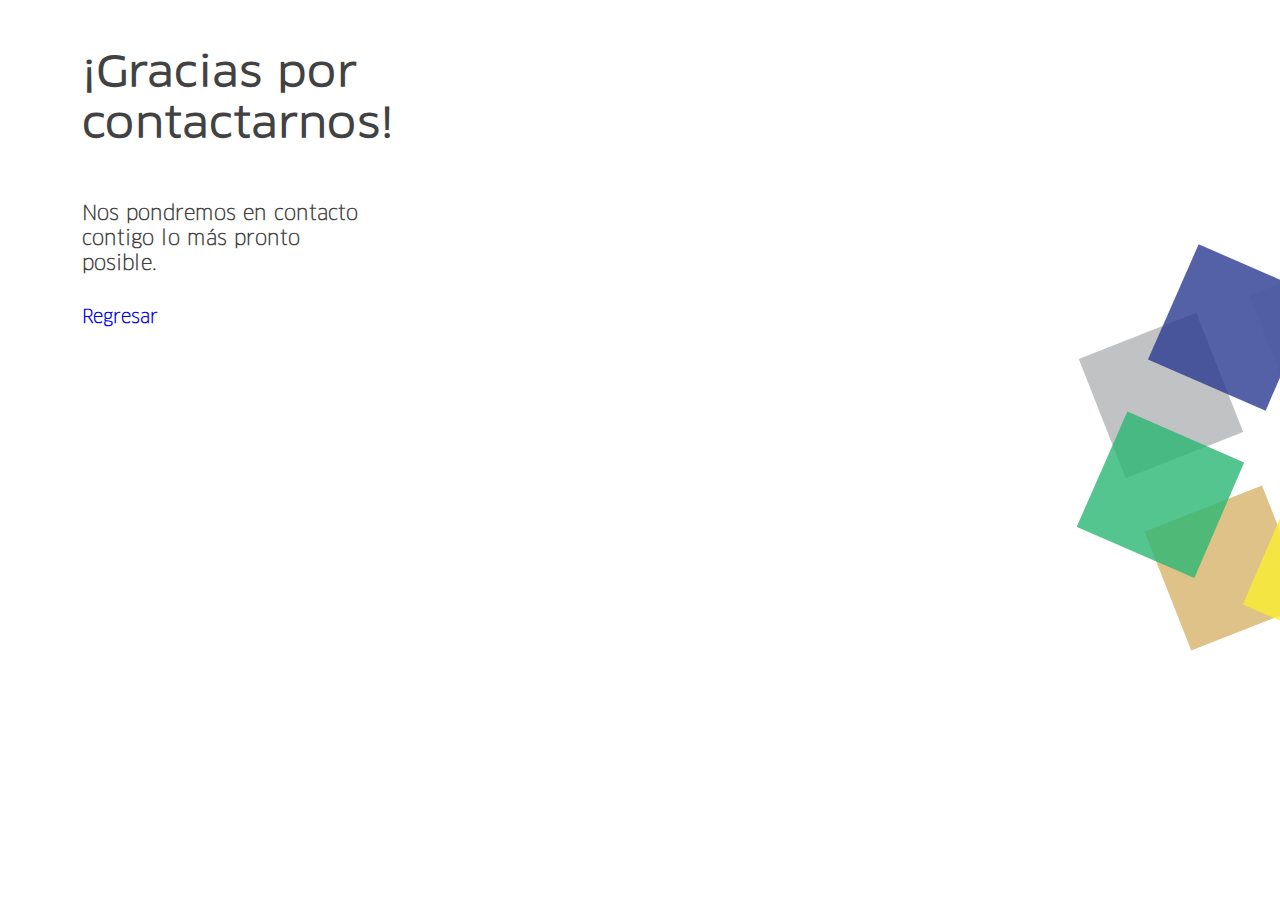
<file: thanks.html>
<!DOCTYPE html>
<html>
	<head>
		<link rel="icon" href="favicon.ico">
		<title>Barra de Abogados Emprendedores de México</title>
		<meta http-equiv="Content-Type" content="text/html; charset=utf-8"/>
		<meta name="viewport" content="width=device-width, initial-scale=1"/>
		<link rel="stylesheet" type="text/css" href="css/main.css" media="screen, handheld"/>
	</head>
	<body>
		<div thanks>
			<h1>¡Gracias por contactarnos!</h1>
			<img src="img/logo-big-no-circle.svg" class="logo" alt="Barra de Abogados Emprendedores de México" title="Barra de Abogados Emprendedores de México">
			<h2>Nos pondremos en contacto contigo lo más pronto posible.</h2>
			<a href="./">Regresar</a>
		</div>
	</body>
</html>
</file>
<file: css/main.css>
*{margin:0;padding:0}html{font-size:16px}body{font-size:62.5%;font-family:'ClanPro-Thin';overflow-x:hidden}a{text-decoration:none;display:inline-block}p{font-size:13px;font-family:'ClanPro-Thin'}ul{list-style-type:disc;margin:1.5em}ul li{margin:.5em 0}h1{font-size:22px;font-family:'ClanPro-WideBook'}::-webkit-input-placeholder{font-family:'ClanPro-Thin';font-size:18px}.full-width,.full-page{width:100%;overflow-x:hidden}.full-height,.full-page{min-height:100vh}.container{width:80%;margin:0 auto}.vertical{position:absolute;top:50%;left:50%;transform:translate(-50%, -50%)}.central-text{width:90vw;margin:0 auto;text-align:center}.no-overflow{overflow-x:hidden}.clear:after{content:"";display:table;clear:both}[header]{overflow:hidden}[header] div{position:absolute;top:0;left:0}[header] .gradient{background:linear-gradient(125deg, #007934 0%, rgba(242,242,242,0.4) 50%, rgba(173,7,61,0.6) 100%);mix-blend-mode:multiply}[header] .text{color:white}[header] .text [navbar]{display:block;position:relative}[header] .text [navbar] *{display:inline-block;vertical-align:top}[header] .text [navbar] img{height:48px;width:48px;padding:24px 12px}[header] .text [navbar] p{width:125px;padding:0;vertical-align:top;padding-top:27px;font-size:13px}[header] .text [navbar] span{vertical-align:top;padding-right:15px;padding-top:45px;float:right}[header] .text [navbar] [data-content="menu"]{float:right;padding:25px 0 0 0}[header] .text h1,[header] .text p{padding-left:12px}[header] .text h1{padding-top:78px;max-width:240px;font-family:'ClanPro-Thin'}[header] .text p{padding-top:26px;font-size:20px;max-width:230px}[header] .bg-container{width:100%;height:100%}[politics],[services],[contact],[thanks]{color:#424242;min-height:100vh;background-color:white;z-index:10}[politics] h1,[services] h1,[contact] h1,[thanks] h1{padding:50px 0 50px 12px}[politics] a,[services] a,[contact] a,[thanks] a{width:50px;height:50px;margin-left:10px;padding-bottom:20px}[politics] a:first-of-type,[services] a:first-of-type,[contact] a:first-of-type,[thanks] a:first-of-type{padding-left:82px;margin-left:0}[politics] [contains="policies"],[services] [contains="policies"],[contact] [contains="policies"],[thanks] [contains="policies"]{position:relative;display:block;margin:0 auto;padding-left:12px}[politics] [contains="policies"] img.logo,[services] [contains="policies"] img.logo,[contact] [contains="policies"] img.logo,[thanks] [contains="policies"] img.logo{position:absolute;right:0%;width:30%;transform:translateX(50%);min-width:300px;z-index:-1}[politics] [contains="policies"] [policy],[services] [contains="policies"] [policy],[contact] [contains="policies"] [policy],[thanks] [contains="policies"] [policy]{padding:20px 0;display:block;text-align:center}[politics] [contains="policies"] [policy] img,[services] [contains="policies"] [policy] img,[contact] [contains="policies"] [policy] img,[thanks] [contains="policies"] [policy] img{width:72px;height:72px}[politics] [contains="policies"] [policy] h3,[services] [contains="policies"] [policy] h3,[contact] [contains="policies"] [policy] h3,[thanks] [contains="policies"] [policy] h3{font-size:22px;padding:11px 0}[politics] [contains="policies"] [policy] p,[services] [contains="policies"] [policy] p,[contact] [contains="policies"] [policy] p,[thanks] [contains="policies"] [policy] p{width:250px;display:block;margin:0 auto}[contact] h1{padding-bottom:20px}[grid]{overflow:hidden;padding-left:12px;width:calc(100% - 24px)}[grid] [row]{width:100%}[grid] [row] [image]{margin:5px 0;position:relative;display:inline-block;vertical-align:top;height:150px;overflow:hidden}[grid] [row] [image] img{width:100%;height:100%;z-index:-1;position:absolute}[grid] [row] [image] [filter]{position:absolute;background-color:rgba(0,0,0,0.5);z-index:-1;width:100%;height:100%}[grid] [row] [image] [text]{height:100%;width:100%;z-index:3;font-size:18px;color:white;font-family:'ClanPro-Thin'}[grid] [row] [image] [text] h3{position:absolute;bottom:5px;left:5px;font-size:16px;width:160px;font-family:'ClanPro-Thin';font-weight:lighter}[grid] [row] [image="1-3"],[grid] [row] [image="2-3"]{width:100%}[contact] h2{padding-left:12px;max-width:270px}[contact] h2 b{font-weight:bold;font-family:'ClanPro-WideBook'}[contact] form{padding-left:12px;padding-top:24px;padding-bottom:44px;width:300px}[contact] form input,[contact] form textarea{width:270px;padding:8px;margin:2.5px;font-family:'ClanPro-WideBook';font-size:18px}[contact] form button{width:290px;padding:16px;margin-left:2px;color:white;font-size:18px;background-color:#555555;border:0;font-family:'ClanPro-WideBook'}[contact] form ::-webkit-input-placeholder{font-family:'ClanPro-WideBook';font-size:18px}[footer]{background-color:#404040;height:100px;display:block}[footer] h2{color:#c2c2c2;font-size:16px;padding:40px 82px}[thanks]{width:100vw;overflow:hidden}[thanks] img{position:absolute;right:0;top:50%;transform:translate(50%, -50%);z-index:-1}[thanks] h1{font-size:35px}[thanks] h2,[thanks] a{font-size:20px;padding-left:12px;font-weight:bold;max-width:280px}[thanks] a{padding-top:30px;font-size:18px}@media screen and (min-width: 425px){[header] .text [navbar] img{padding:24px 12px 24px 24px}[header] .text h1,[header] .text p{padding-left:82px}}@media screen and (min-width: 768px){[header] .gradient{background:linear-gradient(90deg, #007934 0%, rgba(242,242,242,0.4) 50%, rgba(173,7,61,0.6) 100%)}[header] .text h1{font-size:40px;max-width:440px}[header] .text p{max-width:400px}[header] .text [navbar] img{padding-left:82px}[header] .text [navbar] span{padding-right:24px}[politics],[services],[contact],[thanks]{position:relative}[politics] h1,[services] h1,[contact] h1,[thanks] h1{font-size:40px;padding-left:82px;max-width:330px}[politics] [contains="policies"],[services] [contains="policies"],[contact] [contains="policies"],[thanks] [contains="policies"]{display:block;text-align:center}[politics] [contains="policies"] [policy],[services] [contains="policies"] [policy],[contact] [contains="policies"] [policy],[thanks] [contains="policies"] [policy]{margin:0 auto;width:210px;vertical-align:top;display:inline-block;padding:40px 15px}[politics] [contains="policies"] [policy] p,[services] [contains="policies"] [policy] p,[contact] [contains="policies"] [policy] p,[thanks] [contains="policies"] [policy] p{font-size:17px;width:215px}[grid]{padding-left:82px;width:calc(100% - 164px)}[grid] [row]{width:100%}[grid] [row] [image]{margin:5px;height:180px}[grid] [row] [image] img{width:100%;height:100%}[grid] [row] [image]:first-of-type{margin-left:0}[grid] [row] [image]:last-of-type{margin-right:0}[grid] [row] [image="1-3"]{width:30%}[grid] [row] [image="2-3"]{width:calc(60% + 13px)}[contact] h2{padding-left:82px}[contact] form{padding-top:44px;padding-left:82px;padding-bottom:100px}[contact] form input,[contact] form textarea{margin:5px}[contact] form button{margin-left:4px}[thanks] h2,[thanks] a{padding-left:82px}}@font-face{font-family:'ClanPro-Thin';src:url("fonts/ClanPro-Thin.eot");src:url("fonts/ClanPro-Thin.eot?#iefix") format("embedded-opentype"),url("fonts/ClanPro-Thin.woff") format("woff"),url("fonts/ClanPro-Thin.ttf") format("truetype");font-weight:100;font-style:normal}@font-face{font-family:'ClanPro-WideBook';src:url("fonts/ClanPro-WideBook.eot");src:url("fonts/ClanPro-WideBook.eot?#iefix") format("embedded-opentype"),url("fonts/ClanPro-WideBook.woff") format("woff"),url("fonts/ClanPro-WideBook.ttf") format("truetype");font-weight:normal;font-style:normal}
/*# sourceMappingURL=main.css.map */
</file>
